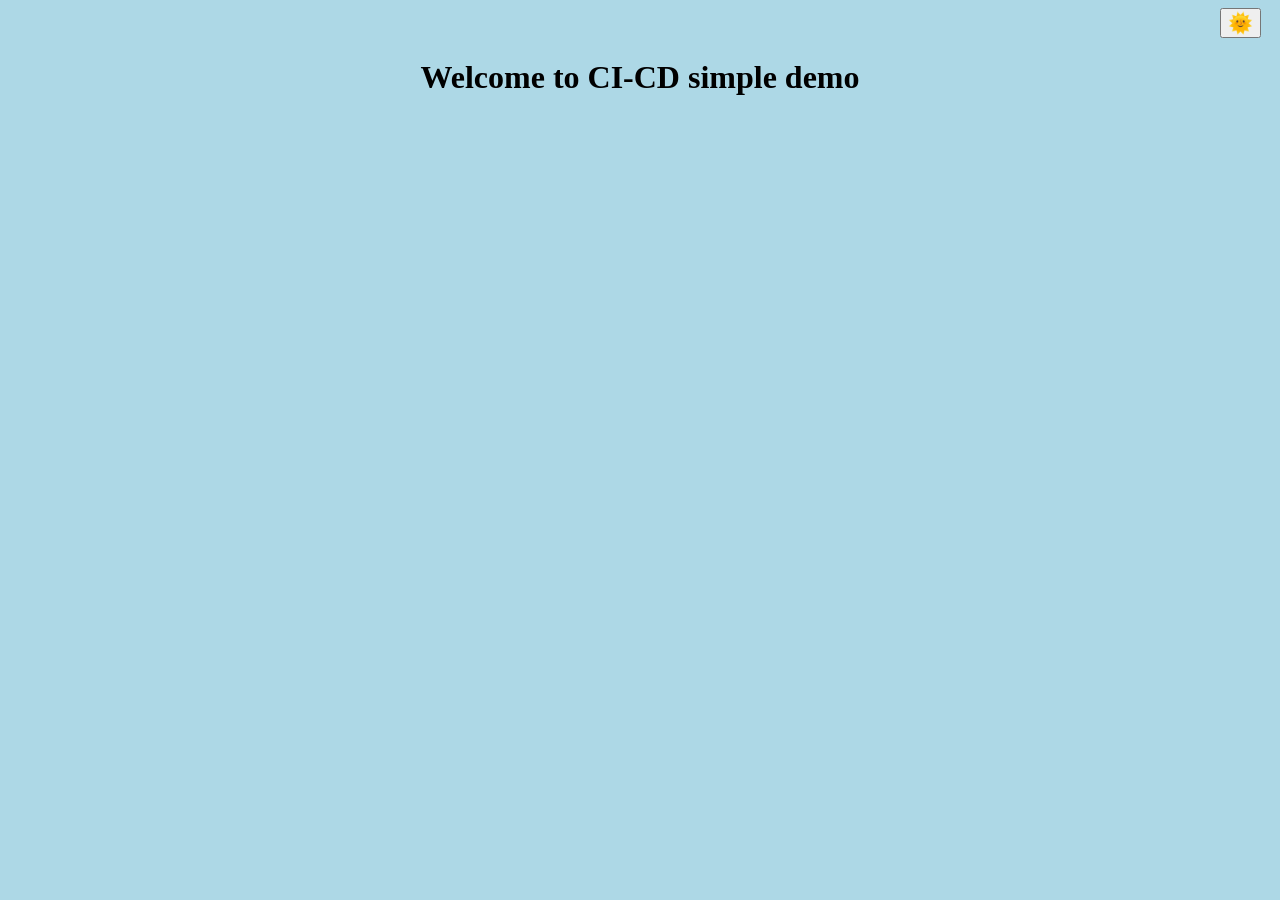
<file: index.html>
<!DOCTYPE html>
<html lang="en">
<head>
    <meta charset="UTF-8">
    <meta name="viewport" content="width=device-width, initial-scale=1.0">
    <title>Demo of Day Night</title>
    <link rel="stylesheet" href="dayNight.css">
</head>
<body>
    <button title="demo of day n night"> 🌞 </button>
    <h1> Welcome to CI-CD simple demo </h1>
    <script src="dayNight.js"></script>

</body>
</html>
</file>
<file: dayNight.css>
body{
    text-align: center;
    background: lightblue;
}

.night{
    background: black;
    color: white;
}

button{
    margin-left: 95%;
    font-size: 20px;
    cursor: pointer;
    
}
</file>
